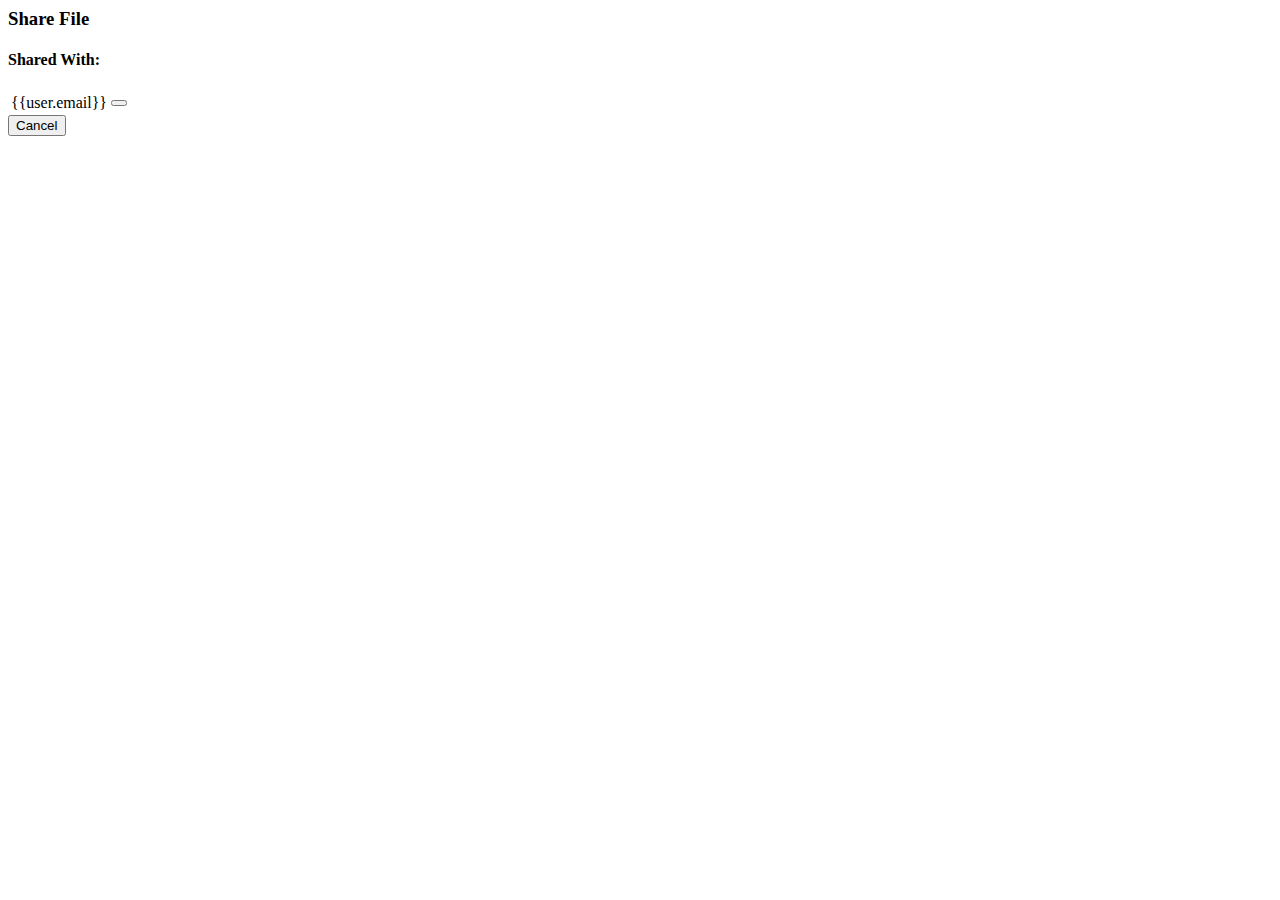
<file: src/main/resources/static/app/template/delete-modal.html>
<div class="modal-header">
    <h3 class="modal-title">Share File</h3>
  </div>
  <div class="modal-body">
    <h4>Shared With:</h4>
      <table>
        <body>
            <tr ng-repeat="user in users">
                <td>{{user.email}}</td>
                <td><button ng-click="deleteFromOthers(user)"><i class="fa-solid fa-xmark"></i></button></td>
            </tr>
        </body>
      </table>
  </div>
  <div class="modal-footer">
    <button class="btn btn-warning" type="button" ng-click="cancel()">Cancel</button>
  </div>
</file>
